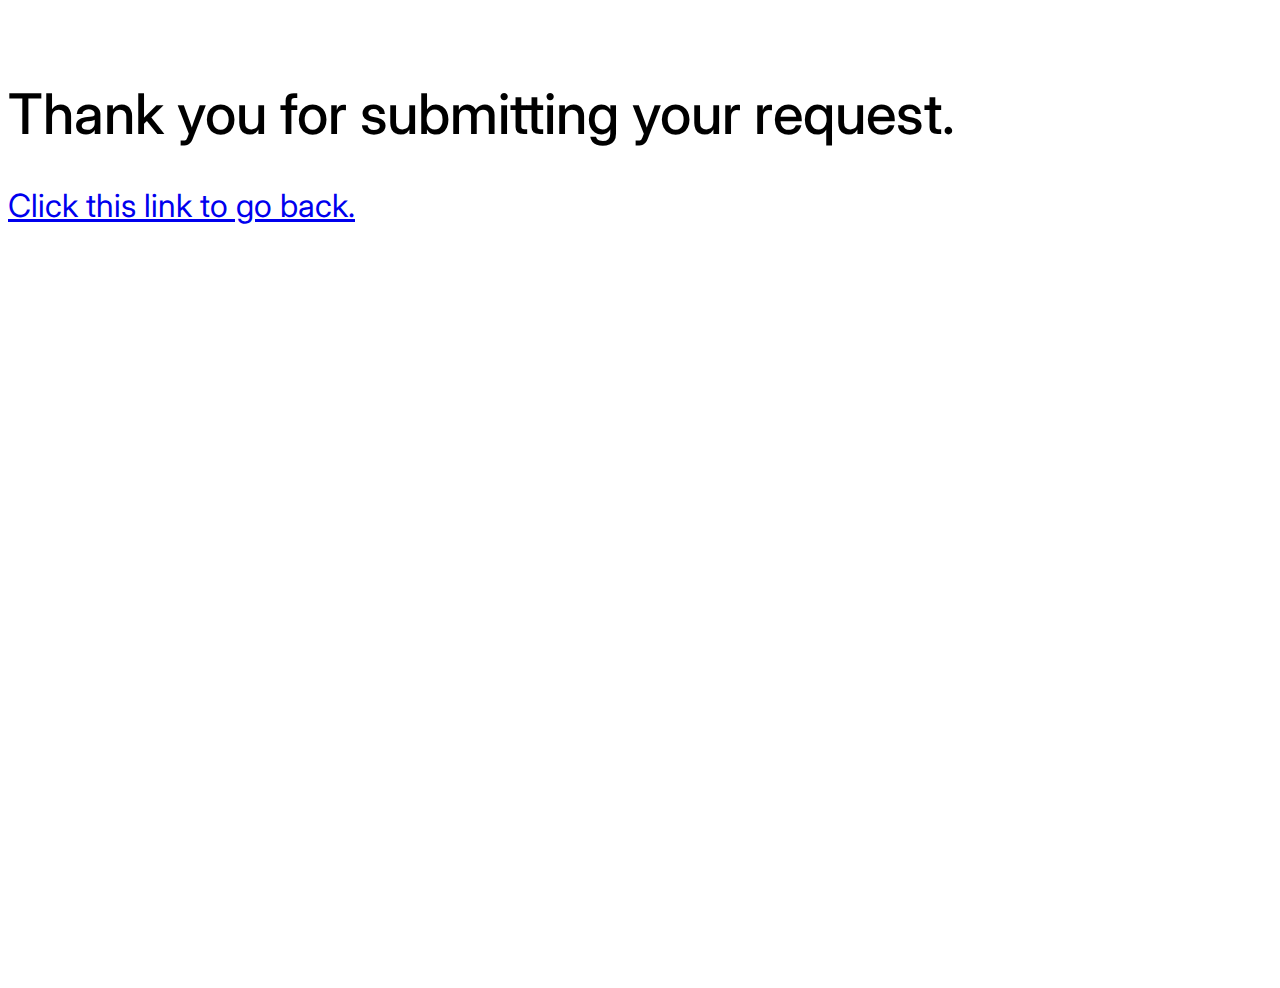
<file: thanks.html>
<!DOCTYPE html>
<html lang="en">
<head>
    <meta charset="UTF-8">
    <meta http-equiv="X-UA-Compatible" content="IE=edge">
    <meta name="viewport" content="width=device-width,initial-scale=1.0"/>
    <title>Dominik Gubo</title>
    <link rel="icon" type="image/x-icon" href="./images/favicon.ico">
    <link href="https://cdn.jsdelivr.net/npm/bootstrap@5.0.2/dist/css/bootstrap.min.css" rel="stylesheet" integrity="sha384-EVSTQN3/azprG1Anm3QDgpJLIm9Nao0Yz1ztcQTwFspd3yD65VohhpuuCOmLASjC" crossorigin="anonymous">
    <link rel="stylesheet" href="style.css">
    <script defer src="./script.js"></script> 
</head>
<body>
    
    

    <div class="container container-vh">
        <div class="row">
            <div class="col-12 col-sm-12 col-md-12 col-lg-12 animation title-down"><h1 class="thank-you">Thank you for submitting your request.</h1></div>
            <div class="col-12 col-sm-12 col-md-12 col-lg-12 animation"><a href="https://dominikgubo.com/" class="nav-link thankyou-link">Click this link to go back.</a></div>
        </div>
    </div>


    <script src="https://cdn.jsdelivr.net/npm/@popperjs/core@2.9.2/dist/umd/popper.min.js" integrity="sha384-IQsoLXl5PILFhosVNubq5LC7Qb9DXgDA9i+tQ8Zj3iwWAwPtgFTxbJ8NT4GN1R8p" crossorigin="anonymous"></script>
    <script src="https://cdn.jsdelivr.net/npm/bootstrap@5.0.2/dist/js/bootstrap.min.js" integrity="sha384-cVKIPhGWiC2Al4u+LWgxfKTRIcfu0JTxR+EQDz/bgldoEyl4H0zUF0QKbrJ0EcQF" crossorigin="anonymous"></script>
</body>
</html>
</file>
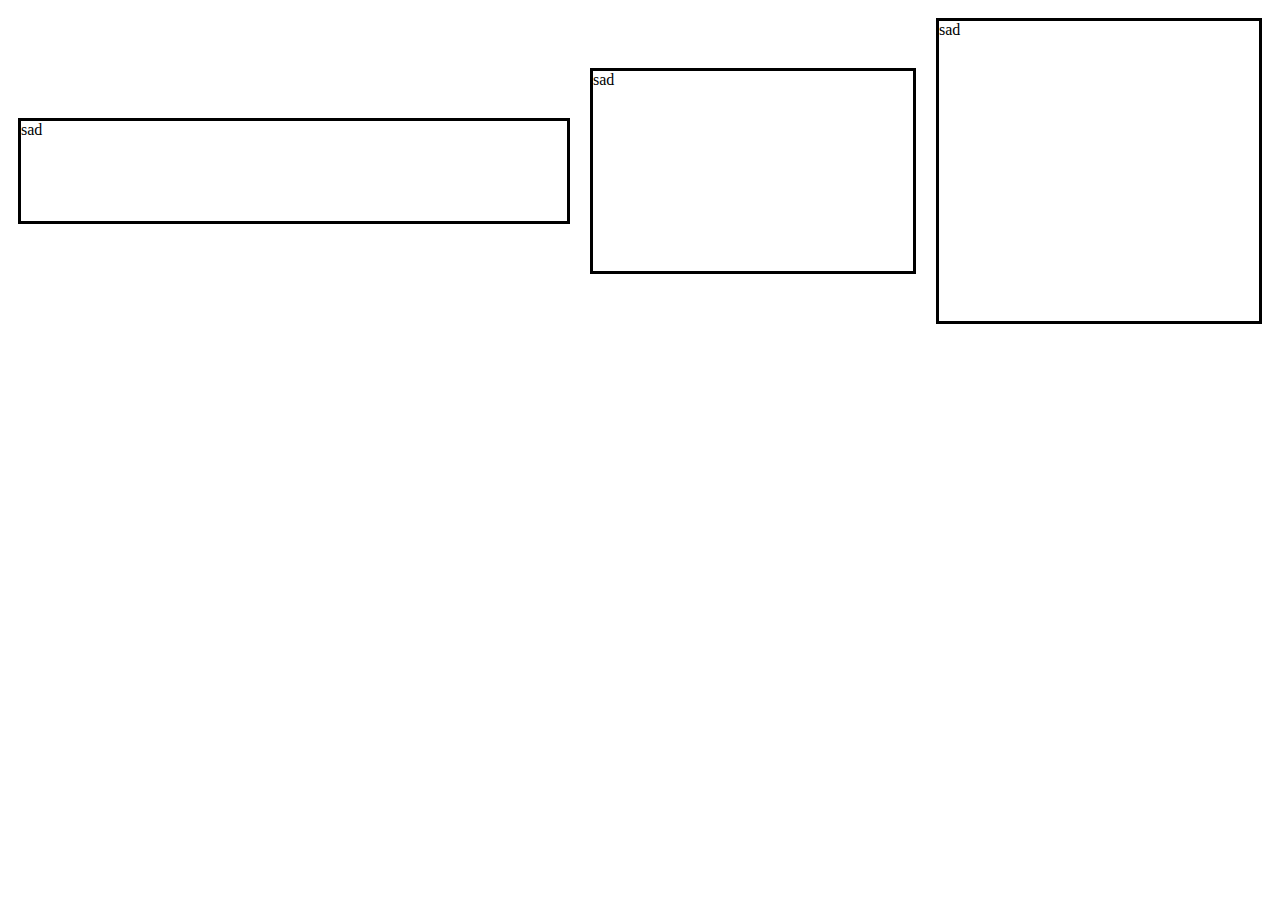
<file: znj.html>
<!DOCTYPE html>
<html lang="en">
<head>
    <meta charset="UTF-8">
    <meta http-equiv="X-UA-Compatible" content="IE=edge">
    <meta name="viewport" content="width=device-width, initial-scale=1.0">
    <link rel="stylesheet" href="znj.css">
    <title>Document</title>
</head>
<body>
    
    <div class="flexcina">
        <div class="f1 flexboxitem">sad</div>
        <div class="f2 flexboxitem">sad</div>
        <div class="f3 flexboxitem">sad</div>
</div>
    
</body>
</html>
</file>
<file: style.css>
@import url('https://fonts.googleapis.com/css2?family=Chakra+Petch:ital,wght@0,300;0,400;0,500;0,600;0,700;1,300;1,400;1,500;1,600;1,700&display=swap');


@import url('https://fonts.googleapis.com/css2?family=Bitter:ital,wght@0,100;0,200;0,300;0,400;0,500;0,600;0,700;0,800;0,900;1,100;1,200;1,300;1,400;1,500;1,600;1,700;1,800;1,900&display=swap');

@import url('https://fonts.googleapis.com/css2?family=Montserrat:ital,wght@0,100;0,200;0,300;0,400;0,500;0,600;0,700;0,800;0,900;1,100;1,200;1,300;1,400;1,500;1,600;1,700;1,800;1,900&display=swap');

@import url('https://fonts.googleapis.com/css2?family=Inter:wght@100;200;300;400;500;600;700;800;900&display=swap');

@keyframes fadeIn {
    0% {opacity:0;}
    100% {opacity:1;}
  }  





body{
    /*font-family: 'Chakra Petch', sans-serif;*/
    /*font-family: 'Bitter', serif;*/
    /*font-family: 'Montserrat', sans-serif;*/
    font-family: 'Inter', sans-serif;
}

.container-vh{
    height: 100vh;
}

.about-container-vh{
    height: 200vh;
}

.services-container-vh{
    height: 20rem;
}

.container-80vh{
    height: 60vh;
}
.nav-height{
    margin-top: 2rem;
    margin-bottom: 10rem;
}

ul{
    /*font-family: 'Chakra Petch', sans-serif;*/
    /*font-family: 'Bitter', serif;*/
    /*font-family: 'Montserrat', sans-serif;*/
    font-family: 'Inter', sans-serif;
    list-style-type: none;
}

.li-services{
    margin-bottom: 2rem;
}

.submit-button{
    width: 10rem;
    margin-bottom: 5rem;
    background-color: white;
    border-radius: 10rem;
    border: solid;
    border-color: rgba(136, 136, 136);
    border-width: 1px;
    font-weight: 300;

}

.li-about{
    margin-bottom: 3rem;
    margin-top: 2rem;
}

.my-icon{
    margin-bottom: 8rem;
    border-radius: 1.5rem; 
    width: 4rem;
}

b{
    font-weight: 500;
    font-style: italic;
}


h1{
    font-size: 5rem;
    font-weight: 500;
}

.pok{
    display: block;
    margin-left: auto;
    margin-right: auto;
    margin-top: -2rem;
}
.about-container{
    background-color: #121212;
    width: 100;
    color: white;
    font-size: 3rem;
    font-weight: 300;
}

/*.red-white-text:hover{
    background-color: red;
    color: white;
    width: 20rem;
    text-decoration: underline;
}*/

.me{
    border-radius: 15rem; 
    height: 30rem;
    margin-left: 0rem;
}

.text-align{
    text-align: center;
}

.align-right{
    float: right;
  padding: 10px;
}

.bottom-space{
    margin-bottom: 5rem;
}

.text{
    font-size: 1.5rem;
}

.up{
    margin-top: -15rem;
}

.services-container{
    background-color: #ffffff;
    width: 100;
    font-size: 3rem;
    font-weight: 300;
}

.logo{
    width: 4rem;
    margin-right: 2rem;
}

.logo:hover{
    opacity: 50%;
}

.title{
    font-weight: 600;
}

#progress-bar{
    --progress: 0;
    height: 0.9rem;
    width: var(--progress);
    background-image: linear-gradient(to right, rgb(240, 59, 159) , rgb(9, 196, 221));
    position: fixed;
    top: 0;
}

.talk-section-text{
    font-size: 10rem;
    font-weight: 400;
}

.form-font{
    font-size: 2rem;
}

.animation{
    animation: fadeIn 2s; 
}

.text-mobile{
    border-style: solid;
    border-width: 2px;
    border-color: black;
}

.textarea-mobile{
    border-style: solid;
    border-width: 2px;
    border-color: black;
}  

.title-down{
    margin-top: 5rem;
    margin-bottom: 2rem;
}

.thankyou-link{
    font-size: 2.5rem;
}

.li-text{
    margin-left: 4rem;
}

.ToDoList{
    width: 40rem;
    border-radius: 15rem;
}




@-webkit-keyframes LeftToRight {
    0%{background-position:0% 50%}
    50%{background-position:100% 50%}
    100%{background-position:0% 50%}
}
@-moz-keyframes LeftToRight {
    0%{background-position:0% 50%}
    50%{background-position:100% 50%}
    100%{background-position:0% 50%}
}
@keyframes LeftToRight {
    0%{background-position:0% 50%}
    50%{background-position:100% 50%}
    100%{background-position:0% 50%}
}


.new{
    display: grid;
    grid-template-columns: 50rem 30rem; 
}


.insideContainer{
    background-color: #121212;
    max-width: 100%;
    width: auto;
    height: 4rem;
}

#service-list li{
    font-size: 1.5rem;
}

#service-list li:before {
    content: '✓ ';
    font-weight: 600;
    color: green;
  }

#service-list li:first-child{
    margin-top: 2rem;
}

#service-list li{
    margin-top: 0.75rem;
}

#service-list li:last-child{
    margin-bottom: 2rem;
}


.service-icon{
    height: 80%;
    margin-top: -0.5rem;
    text-align: center;
}

.nopadding {
    padding: 0 !important;
 }

.service-text-container-space{
    padding-top: 5rem;
}


.displayNav{
    display:none;
}



@media(max-width: 600px){
    .p-left{
        padding-left: 7%;
    }
    .p-right{
        padding-right: 7%;
    }

}

@media (max-width: 359px){

    .lesser-size{
        font-size: 0.8rem;
    }
    .nav-height{
        margin-top: 2rem;
        margin-bottom: 4rem;
    }
    .container-vh{
  height: 32rem;
  }

  .title-up{
    margin-top: -7rem;
}

  h1{
      font-size: 4.1rem;
  }

  .title{
      font-size: 2.7rem;
  }

  .gears{
    width: 12.5em;
    margin-left: 7.5rem;
    margin-top: 0rem;
}

    .about-container-vh{
        height: 85rem;
        margin-bottom: 3rem;
    }

    .text{
        font-size: 1.2rem;
    }

    .logo{
        width: 4rem;
        margin-right: 3.25rem;
        margin-top: 3.5rem;
    }

    .services-container-vh{
        height: 150rem;
    }
    

    .me{
        height: 25rem;
        margin-bottom: 2rem;
        display: block;
        margin-left: auto;
        margin-right: auto;
    }

    .boxing-me{
        height: 14rem;
    }

    .form-font{
        font-size: 2rem;
    }

    .li-form{
        margin-bottom: 3rem;
        margin-left: -0.6rem;

    }

    

    .description-text{
        font-size: 1.5rem;
    }

    .textarea-mobile{
        width: 17.3rem;
    }

    .text-mobile{
        width: 17.3rem;
    }

    .nav-item{
        font-size: 1rem;
    }

    .form-font{
        font-size: 1rem;
    }

    .talk-section-text{
        font-size: 1.375rem;
    }

    .front-container{
        margin-left: -7rem; 
        margin-top: 0.25rem;
      }

    .service-container-between{
      margin-right: 0rem;
      }

      .serviceContainer{
        position: relative;
        border:#121212 solid 0.125rem;
        height: 31rem;
        width: 20rem;
        overflow: hidden;
        border-radius: 0 0 1rem 1rem;
        margin-bottom: 10rem;
    }

    .web-service-animation{
        max-width: 101%;
        width: auto;
        border-top: rgba(0, 0, 0, 0.245) solid 0.125rem;
        object-fit: cover;
        background-image: /*linear-gradient(270deg, #abb9b661, #19d09048, #7e19d05b, #d011114d) ,*/url(./images/bkosijek.png);
        height: 32.5rem;
        -webkit-animation: LeftToRight 28s ease infinite;
        -moz-animation: LeftToRight 28s ease infinite;
        animation: LeftToRight 28s ease infinite;
    }
    
    .box-service-animation{
        max-width: 101;
        width: auto;
        object-fit: cover;
        background-image: /*linear-gradient(270deg, #abb9b661, #19d09048, #7e19d05b, #d011114d),*/url(./images/box.jpg);
        height: 31rem;
        -webkit-animation: LeftToRight 28s ease infinite;
        -moz-animation: LeftToRight 28s ease infinite;
        animation: LeftToRight 28s ease infinite;
    }

    #service-list li{
        font-size: 1.0rem;
    }

    .services-align{
        text-align: center;
    }

    .display{
        display: none;
    }

    .hamburger-button{
        display: inline;
        font-size: 1.6rem;
    }

    .displayMobile{
        display: inline;
    }

    .mobile-nav{
    }

    .mobile-nav a{
            display: block;
            margin: 0 auto 3rem;
            text-align: center;
            width: fit-content;
            color: rgb(25, 25, 25);
            text-decoration: none;
    }

    .contact-row-input{
        width: 100%;
        border: rgb(136, 136, 136) solid;
        border-width: 1px;
        height: 2.5rem;
    }
    
    textarea{
        width: 100%;
        border: black solid;
        border-width: 2px;
        height: 7rem;
    }
    
    .contact-row-label{
        font-size: 1rem;
        margin-top: 2rem;
    }

    footer{
        background-color: #121212;
        position: bottom;
        height: 10rem;
        color: white;
        font-size: 0.75rem;
    }

    footer img{
        display: block;
        margin-left: auto;
        margin-right: auto;
        width: 5rem;
        padding-top: 1.5rem;
        margin-bottom: 0.5rem;
    }
    


}

@media (min-width: 360px){

    .nav-height{
        margin-top: 2rem;
        margin-bottom: 4rem;
    }
    .container-vh{
  height: 33.5rem;
  }

  .title-up{
    margin-top: -7rem;
}

    .thank-you{
        font-size:3.2rem;
    }

    .thankyou-link{
        font-size: 2rem;
    }

  h1{
      font-size: 4.1rem;
  }

  .title{
      font-size: 2.7rem;
  }

  .gears{
    width: 12.5em;
    margin-left: 7.5rem;
    margin-top: 0rem;
}

    .about-container-vh{
        height: 85rem;
        margin-bottom: 3rem;
    }

    .text{
        font-size: 1.2rem;
    }

    .logo{
        width: 4rem;
        margin-right: 3.25rem;
        margin-top: 3.5rem;
    }

    .services-container-vh{
        height: 150rem;
    }
    

    .me{
        height: 25rem;
        margin-bottom: 2rem;
        display: block;
        margin-left: auto;
        margin-right: auto;
    }

    .boxing-me{
        height: 14rem;
    }

    .form-font{
        font-size: 2rem;
    }

    .li-form{
        margin-bottom: 3rem;
        margin-left: -0.6rem;

    }

    

    .description-text{
        font-size: 1.5rem;
    }

    .textarea-mobile{
        width: 17.3rem;
    }

    .text-mobile{
        width: 17.3rem;
    }

    .nav-item{
        font-size: 1rem;
    }

    .form-font{
        font-size: 1rem;
    }

    .talk-section-text{
        font-size: 1.375rem;
    }

    .front-container{
        margin-left: -8rem; 
        margin-top: 0.25rem;
      }

    .service-container-between{
      margin-right: 0rem;
      }

      .serviceContainer{
        position: relative;
        border:#121212 solid 0.125rem;
        height: 31rem;
        width: 20rem;
        overflow: hidden;
        border-radius: 0 0 1rem 1rem;
        margin-bottom: 10rem;
    }

    .web-service-animation{
        max-width: 101%;
        width: auto;
        border-top: rgba(0, 0, 0, 0.245) solid 0.125rem;
        object-fit: cover;
        background-image: /*linear-gradient(270deg, #abb9b661, #19d09048, #7e19d05b, #d011114d) ,*/url(./images/bkosijek.png);
        height: 32.5rem;
        -webkit-animation: LeftToRight 28s ease infinite;
        -moz-animation: LeftToRight 28s ease infinite;
        animation: LeftToRight 28s ease infinite;
    }
    
    .box-service-animation{
        max-width: 101;
        width: auto;
        object-fit: cover;
        background-image: /*linear-gradient(270deg, #abb9b661, #19d09048, #7e19d05b, #d011114d),*/url(./images/box.jpg);
        height: 31rem;
        -webkit-animation: LeftToRight 28s ease infinite;
        -moz-animation: LeftToRight 28s ease infinite;
        animation: LeftToRight 28s ease infinite;
    }

    #service-list li{
        font-size: 1.0rem;
    }

    .services-align{
        text-align: center;
    }

    .display{
        display: none;
    }

    .hamburger-button{
        display: inline;
        font-size: 1.6rem;
    }

    .displayMobile{
        display: inline;
    }

    .mobile-nav{
    }

    .mobile-nav a{
            display: block;
            margin: 0 auto 3rem;
            text-align: center;
            width: fit-content;
            color: rgb(25, 25, 25);
            text-decoration: none;
    }

    .contact-row-input{
        width: 100%;
        border: rgb(136, 136, 136) solid;
        border-width: 1px;
        height: 2.5rem;
    }
    
    textarea{
        width: 100%;
        border: black solid;
        border-width: 2px;
        height: 7rem;
    }
    
    .contact-row-label{
        font-size: 1rem;
        margin-top: 2rem;
    }

    footer{
        background-color: #121212;
        position: bottom;
        height: 10rem;
        color: white;
        font-size: 0.75rem;
    }

    footer img{
        display: block;
        margin-left: auto;
        margin-right: auto;
        width: 5rem;
        padding-top: 1.5rem;
        margin-bottom: 0.5rem;
    }
    


}



@media (min-width: 411px){

    .container-vh{
  height: 44rem;
  }

  h1{
      font-size: 4.8rem;
  }

  .thank-you{
    font-size:3.5rem;
}

.thankyou-link{
    font-size: 2rem;
}


    .about-container-vh{
        height: 85.5rem;
        margin-bottom: 3rem;
    }

    .text{
        font-size: 1.5rem;
    }

    .logo{
        width: 4rem;
        margin-right: 4.5rem;
        margin-top: 3.5rem;
    }

    .services-container-vh{
        height: 150.2rem;
    }

    .me{
        height: 25rem;
        margin-bottom: 1.5rem;
        display: block;
        margin-left: auto;
        margin-right: auto;
    }

    .boxing-me{
        height: 16.30rem;
    }

    .form-font{
        font-size: 2rem;
    }

    .li-form{
        margin-bottom: 3rem;

    }

    .textarea-mobile{
        width: 19.8rem;
    }

    .description-text{
        text-align: center;
        font-size: 1.5rem;
    }

    .text-mobile{
        width: 19.8rem;
    }

    .nav-item{
        font-size: 1rem;
    }

    .form-font{
        font-size: 1rem;
    }

    .talk-section-text{
        font-size: 1.375rem;
    }
    
    .talk-section-text{
        font-size: 1.375rem;
    }

    .front-container{
        margin-left: -10rem; 
        margin-top: 0.25rem;
      }

    .text{
        font-size: 1.2rem;
    }
    .service-container-between{
      margin-right: 0rem;
      }

      .serviceContainer{
        position: relative;
        border:#121212 solid 0.125rem;
        height: 35rem;
        width: 20.9rem;
        overflow: hidden;
        border-radius: 0 0 1rem 1rem;
        margin-bottom: 10rem;
    }

    .web-service-animation{
        max-width: 101%;
        width: auto;
        border-top: rgba(0, 0, 0, 0.245) solid 0.125rem;
        object-fit: cover;
        background-image: /*linear-gradient(270deg, #abb9b661, #19d09048, #7e19d05b, #d011114d) ,*/url(./images/bkosijek.png);
        height: 32.5rem;
        -webkit-animation: LeftToRight 35s ease infinite;
        -moz-animation: LeftToRight 35s ease infinite;
        animation: LeftToRight 35s ease infinite;
    }
    
    .box-service-animation{
        max-width: 101;
        width: auto;
        object-fit: cover;
        background-image: /*linear-gradient(270deg, #abb9b661, #19d09048, #7e19d05b, #d011114d),*/url(./images/box.jpg);
        height: 31rem;
        -webkit-animation: LeftToRight 35s ease infinite;
        -moz-animation: LeftToRight 35s ease infinite;
        animation: LeftToRight 35s ease infinite;
    }

    #service-list li{
        font-size: 1.075rem;
    }


}



@media (min-width: 480px){

    .container-vh{
  height: 46rem;
  }

  h1{
      font-size: 5.2rem;
  }

  .gears{
    width: 17rem;
    margin-left: 11rem;
    margin-top: 3rem;
}

    .about-container-vh{
        height: 81.5rem;
        margin-bottom: 3rem;
    }

    .text{
        font-size: 1.3rem;
    }

    .logo{
        width: 4rem;
        margin-right: 5.5rem;
        margin-top: 3.5rem;
    }

    .services-container-vh{
        height: 158.2rem;
    }

    .me{
        height: 25rem;
        margin-bottom: 1.5rem;
        display: block;
        margin-left: auto;
        margin-right: auto;
    }

    .boxing-me{
        height: 19.07rem;
    }

    .form-font{
        font-size: 2rem;
    }

    .li-form{
        margin-bottom: 3rem;

    }

    .textarea-mobile{
        width: 24.4rem;
    }

    .description-text{
        text-align: center;
        font-size: 1.5rem;
    }

    .text-mobile{
        width: 24.4rem;
    }

    .nav-item{
        font-size: 1rem;
    }

    .form-font{
        font-size: 1rem;
    }

    .talk-section-text{
        font-size: 1.375rem;
    }

    
    .serviceContainer{
        position: relative;
        border:#121212 solid 0.125rem;
        height: 38rem;
        width: 20.9rem;
        overflow: hidden;
        border-radius: 0 0 1rem 1rem;
        margin-bottom: 10rem;
    }

    .front-container{
        margin-left: -12rem; 
        margin-top: 0.25rem;
      }

}



@media (min-width: 576px){

    .container-vh{
  height: 46rem;
  }

  h1{
      font-size: 6rem;
  }

  
  .me{
    height: 32rem;
    margin-bottom: 1.5rem;
    display: block;
    margin-left: auto;
    margin-right: auto;
}

    .about-container-vh{
        height: 85.5rem;
    }

    .text{
        font-size: 1.3rem;
    }

    .logo{
        width: 4rem;
        margin-right: 2.5rem;
        margin-top: 4.5rem;
    }

    .services-container-vh{
        height: 158.2rem;
    }

    .boxing-me{
        height: 22rem;
    }

    .form-font{
        font-size: 2rem;
    }

    .li-form{
        margin-bottom: 3rem;
    }

    .text-mobile{
        width: 28rem;
    }

    .textarea-mobile{
        width: 28rem;
    }

    .nav-item{
        font-size: 1.25rem;
    }

    .description-text{
        text-align: center;
        font-size: 1.5rem;
    }

    .serviceContainer{
        position: relative;
        border:#121212 solid 0.125rem;
        height: 38rem;
        width: 25rem;
        overflow: hidden;
        border-radius: 0 0 1rem 1rem;
        margin-bottom: 10rem;
    }

    .front-container{
        margin-left: -14rem; 
        margin-top: 0.25rem;
      }


}



@media (min-width: 768px) {
  .container-vh{
      height: 40rem;
  }

  h1{
    font-size: 5rem;
}

.front-container{
    margin-left: -19rem; 
    margin-top: 0.25rem;
}


.serviceContainer{
    position: relative;
    border:#121212 solid 0.125rem;
    height: 38rem;
    width: 25rem;
    overflow: hidden;
    border-radius: 0 0 1rem 1rem;
    margin-bottom: 10rem;
}


  .about-container-vh{
      height: 76.5rem;
  }

  .text{
      font-size: 1.5rem;
  }

  .logo{
      width: 4rem;
      margin-right: 2.5rem;
      margin-top: 4.5rem;
  }

  .services-container-vh{
      height: 158.2rem;
  }

  .me{
      height: 30rem;
      margin-top: 8rem;
      margin-left: -4rem;
  }

  .boxing-me{
      height: 30rem;
      margin-left: -0.25rem;
  }

  .form-font{
      font-size: 2rem;
  }

  .li-form{
      margin-bottom: 3rem;
  }

  .text-mobile{
      width: 28rem;
  }

  .textarea-mobile{
      width: 28rem;
  }

  .nav-item{
      font-size: 1.25rem;
  }

  .description-text{
      text-align: center;
      font-size: 1.5rem;
  }

}


@media (min-width: 992px) {
  .container-vh{
      height: 45rem;
  }

  .front-container{
    margin-left: -26.5rem;
    margin-top: 0.25rem;
  }

  .about-container{
      height: 56rem;
  }

  .me{
      margin-left: 3rem;
      margin-top: 3rem;
  }

  .boxing-me{
    height: 20rem;
    margin-top: 1rem;
}

.services-container-vh{
    height: 100rem;
}


.display{
    display: flex;
}

.displayMobile{
    display: none;
}

.service-container-between{
    margin-right: 5rem;
    }
textarea{
    width: 46.5rem;
}


}


@media (min-width: 1200px) {


  .container-vh{
    height: 100vh;
    }
  
    h1{
        font-size: 8.25rem;
    }
  
    .gears{
      width: 30rem;
      margin-left: 8rem;
      margin-top: 5rem;
  }
  
      .about-container-vh{
          height: 57rem;
      }
  
      .text{
          font-size: 1.5rem;

      }

      .me{
          height: 42rem;
          margin-top:-3rem;
          margin-left: 0rem;
      }
  
      .logo{
          width: 4rem;
          margin-right: 2.5rem;
          margin-top: 4.5rem;
      }
  
      .services-container-vh{
          height: 92rem;
      }
  
      .boxing-me{
          height: 17rem;
          margin-top: 1rem;
      }
  
      .form-font{
          font-size: 2rem;
      }
  
      .li-form{
          margin-bottom: 3rem;
      }
  
      .text-mobile{
        width: 25rem;
      }
  
      .textarea-mobile{

      }

      .talk-section-text{
          font-size: 1.75rem;
      }
  
      .nav-item{
          font-size: 1.25rem;
      }
  
      .description-text{
        text-align: center;  
        font-size: 1.75rem;
      }

      .front-container{
        margin-left: -38rem; 
        margin-top: 0.25rem;
      }

      .service-container-between{
        margin-right: 12.5rem;
      }

      .serviceContainer{
        position: relative;
        border:#121212 solid 0.125rem;
        height: 35rem;
        width:30rem;
        overflow: hidden;
        border-radius: 0 0 1rem 1rem;
    }

    .web-service-animation{
        max-width: 101%;
        width: auto;
        border-top: rgba(0, 0, 0, 0.245) solid 0.125rem;
        object-fit: cover;
        background-image: /*linear-gradient(270deg, #abb9b661, #19d09048, #7e19d05b, #d011114d) ,*/url(./images/bkosijek.png);
        height: 32rem;
        -webkit-animation: LeftToRight 35s ease infinite;
        -moz-animation: LeftToRight 35s ease infinite;
        animation: LeftToRight 35s ease infinite;
    }
    
    .box-service-animation{
        max-width: 101;
        width: auto;
        object-fit: cover;
        background-image: /*linear-gradient(270deg, #abb9b661, #19d09048, #7e19d05b, #d011114d),*/url(./images/box.jpg);
        height: 32rem;
        -webkit-animation: LeftToRight 35s ease infinite;
        -moz-animation: LeftToRight 35s ease infinite;
        animation: LeftToRight 35s ease infinite;
    }

    .services-align{
        text-align: left;
    }

    .service-container-between{
        margin-right: 12rem;
        }

        #service-list li{
            font-size: 1.5rem;
        }

    .display{
        display: flex;
    }

    .displayMobile{
        display: none;
    }

    .contact-row-input{
        width: 25rem;
        border: solid rgba(136,136,136);
        border-width: 1px;
    }
    
    textarea{
        width: 59.5rem;
        height: 6rem;
        border: black solid;
        border-width: 2px;
    }
    
    .contact-row-label{
        font-size: 1.375rem;
        margin-top: 2rem;
    }

    footer{
        background-color: #121212;
        position: bottom;
        height: 15rem;
        color: white;
        font-size: 1.125rem;
    }

    footer a{
        display:inline;
       }

    footer img{
        display: block;
        margin-left: auto;
        margin-right: auto;
        width: 7rem;
        padding-top: 2rem;
        margin-bottom: 2rem;
    }

    #formPC{
        margin-top: 5rem;
    }

}
</file>
<file: znj.css>
.flexcina{
    display: flex;
    flex-wrap: wrap;
    justify-content: start;
    align-items: center;


}
.flexboxitem{
    width: 20rem;
    margin: 10px;
    border: black solid;
}
.f1{
    flex-shrink: 0;
    flex-grow: 1;
    min-height: 100px;

}

.f2{
    min-height: 200px;

}

.f3{
    min-height: 300px;
    
}
</file>
